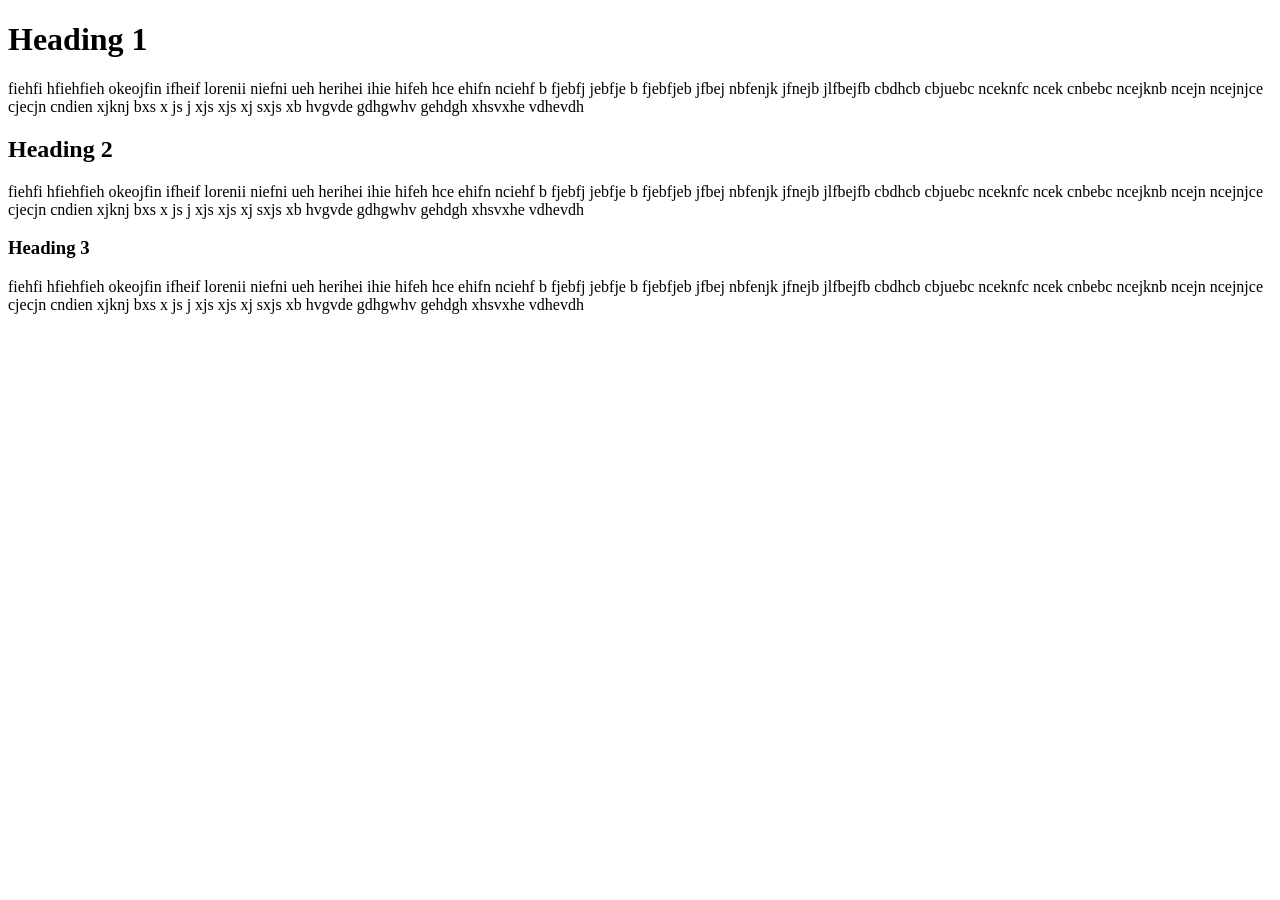
<file: code.html>
<!DOCTYPE html>
<html lang="en">
<head>
    <meta charset="UTF-8">
    <meta name="viewport" content="width=device-width,initial-scale=1.0">
    <title>Homepage</title>
</head>
<body>
  <h1>Heading 1</h1>
      <p>fiehfi hfiehfieh okeojfin ifheif lorenii niefni ueh herihei ihie hifeh hce ehifn nciehf b fjebfj jebfje b  
          fjebfjeb jfbej nbfenjk jfnejb jlfbejfb cbdhcb cbjuebc nceknfc ncek cnbebc ncejknb ncejn ncejnjce cjecjn cndien xjknj bxs x js j xjs xjs xj sxjs xb hvgvde gdhgwhv gehdgh xhsvxhe vdhevdh </p>
  <h2>Heading 2</h2>
      <p>fiehfi hfiehfieh okeojfin ifheif lorenii niefni ueh herihei ihie hifeh hce ehifn nciehf b fjebfj jebfje b 
           fjebfjeb jfbej nbfenjk jfnejb jlfbejfb cbdhcb cbjuebc nceknfc ncek cnbebc ncejknb ncejn ncejnjce cjecjn cndien xjknj bxs x js j xjs xjs xj sxjs xb hvgvde gdhgwhv gehdgh xhsvxhe vdhevdh </p>
  <h3>Heading 3</h3>
      <p>fiehfi hfiehfieh okeojfin ifheif lorenii niefni ueh herihei ihie hifeh hce ehifn nciehf b fjebfj jebfje b  fjebfjeb jfbej nbfenjk jfnejb jlfbejfb cbdhcb cbjuebc nceknfc ncek cnbebc 
          ncejknb ncejn ncejnjce cjecjn cndien xjknj bxs x js j xjs xjs xj sxjs xb hvgvde gdhgwhv gehdgh xhsvxhe vdhevdh 
        <a href=""
    </p>
</body>
  

</html>
</file>
